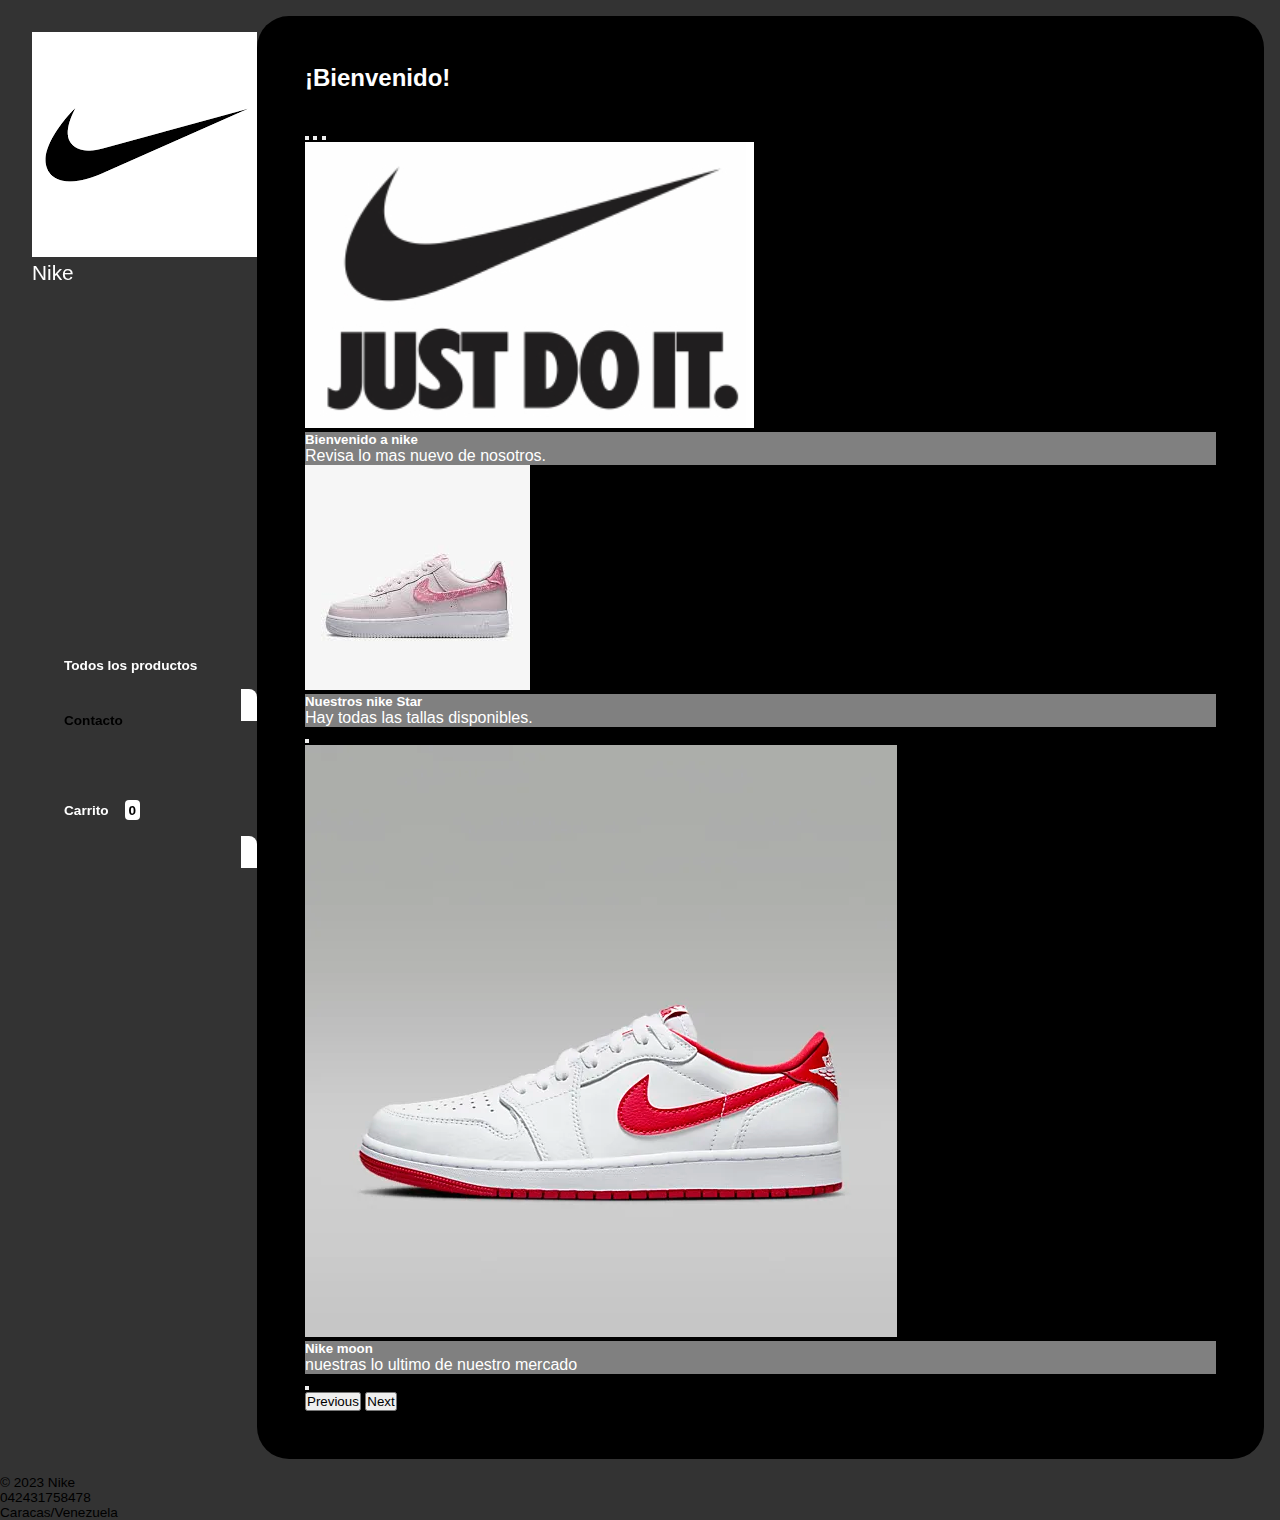
<file: index.html>
<!DOCTYPE html>
<html lang="es">
<head>
    <meta charset="UTF-8">
    <meta name="viewport" content="width=device-width, initial-scale=1.0">
    <title> Nike</title>
    <link href="https://cdn.jsdelivr.net/npm/bootstrap@5.3.2/dist/css/bootstrap.min.css" rel="stylesheet" integrity="sha384-T3c6CoIi6uLrA9TneNEoa7RxnatzjcDSCmG1MXxSR1GAsXEV/Dwwykc2MPK8M2HN" crossorigin="anonymous">
    <link rel="stylesheet" href="https://cdnjs.cloudflare.com/ajax/libs/font-awesome/6.4.2/css/all.min.css" integrity="sha512-z3gLpd7yknf1YoNbCzqRKc4qyor8gaKU1qmn+CShxbuBusANI9QpRohGBreCFkKxLhei6S9CQXFEbbKuqLg0DA==" crossorigin="anonymous" referrerpolicy="no-referrer" />
    <link rel="stylesheet" href="./css/style.css">
</head>
<body>
  <div class="wrapper">
    <header class="header-mobile">
        <h1 class="logo"> Nike</h1>
        <button class="open-menu" id="open-menu">
            <i class="bi bi-list"></i>
        </button>
    </header>
    <aside>
        <button class="close-menu" id="close-menu">
            <i class="bi bi-x"></i>
        </button>
        <header>
          <img src="./img/logo.png" alt="">
            <h1 class="logo">Nike</h1>
        </header>
        <nav>
          <ul class="menu">
            <li>
                <a href="./paginas/todos-los-productos.html" class="boton-menu boton-categoria active">
                    <i class="fa-solid fa-bag-shopping"></i> Todos los productos
                </a>
            </li>
            <li>
                <a href="./paginas/contacto.html" class="boton-menu boton-categoria">
                    <i class="fa-solid fa-user"></i>Contacto
                </a>
            </li>
            <li>
                <a class="boton-menu boton-carrito active" href="./paginas/carrito.html">
                    <i class="fa-solid fa-cart-shopping"></i> Carrito
                    <span id="numerito" class="numerito active"></span>
                </a>
            </li>
        </ul>
        
            <li class="dark">
              <label for="toogle" id="label-toogle"><i class="fa-solid fa-moon"></i></label>
              <input type="checkbox" id="toogle">
            </li>
        </nav>
        
    </aside>
    <main>
      
        <h2 class="titulo-principal" id="titulo-principal">¡Bienvenido!</h2>
        <div id="carouselExampleCaptions" class="carousel slide">
          <div class="carousel-indicators">
            <button type="button" data-bs-target="#carouselExampleCaptions" data-bs-slide-to="0" class="active" aria-current="true" aria-label="Slide 1"></button>
            <button type="button" data-bs-target="#carouselExampleCaptions" data-bs-slide-to="1" aria-label="Slide 2"></button>
            <button type="button" data-bs-target="#carouselExampleCaptions" data-bs-slide-to="2" aria-label="Slide 3"></button>
          </div>
          <div class="carousel-inner">
            <div class="carousel-item active">
              <img src="./img/logo,carrysel.png" class="d-block w-100" alt="...">
              <div class="carousel-caption d-none d-md-block">
                <h5 class="h5c">Bienvenido a nike</h5>
                <p class="pc" >Revisa lo mas nuevo de nosotros.</p>
              </div>
            </div>
            <div class="carousel-item">
              <img src="./img/zapatom3.jpeg" class="d-block w-100" alt="...">
              <div class="carousel-caption d-none d-md-block">
                <h5 class="h5c">Nuestros nike Star</h5>
                <p class="pc" >Hay todas las tallas disponibles.</p>
                <button class="carrito-carrusel" id="agregar1"><i class="fa-solid fa-cart-shopping"></i></button>
              </div>
            </div>
            <div class="carousel-item">
              <img src="./img/zapatom5.webp" class="d-block w-100" alt="...">
              <div class="carousel-caption d-none d-md-block">
                <h5 class="h5c">Nike moon</h5>
                <p class="pc">nuestras lo ultimo de nuestro mercado</p>
                <button class="carrito-carrusel" id="agregar2"><i class="fa-solid fa-cart-shopping"></i></button>
              </div>
            </div>
          </div>
          <button class="carousel-control-prev" type="button" data-bs-target="#carouselExampleCaptions" data-bs-slide="prev">
            <span class="carousel-control-prev-icon" aria-hidden="true"></span>
            <span class="visually-hidden">Previous</span>
          </button>
          <button class="carousel-control-next" type="button" data-bs-target="#carouselExampleCaptions" data-bs-slide="next">
            <span class="carousel-control-next-icon" aria-hidden="true"></span>
            <span class="visually-hidden">Next</span>
          </button>
        </div>
    </main>
  </div>
  <footer>
    <p class="texto-footer">© 2023 Nike</p>
    <p class="texto-footer">042431758478</p>
    <p class="texto-footer">Caracas/Venezuela</p>
    
  </footer>
  <script src="./js/app.js"></script>
  <script src="https://cdn.jsdelivr.net/npm/bootstrap@5.3.2/dist/js/bootstrap.bundle.min.js" integrity="sha384-C6RzsynM9kWDrMNeT87bh95OGNyZPhcTNXj1NW7RuBCsyN/o0jlpcV8Qyq46cDfL" crossorigin="anonymous"></script>         
</body>
</html>
</file>
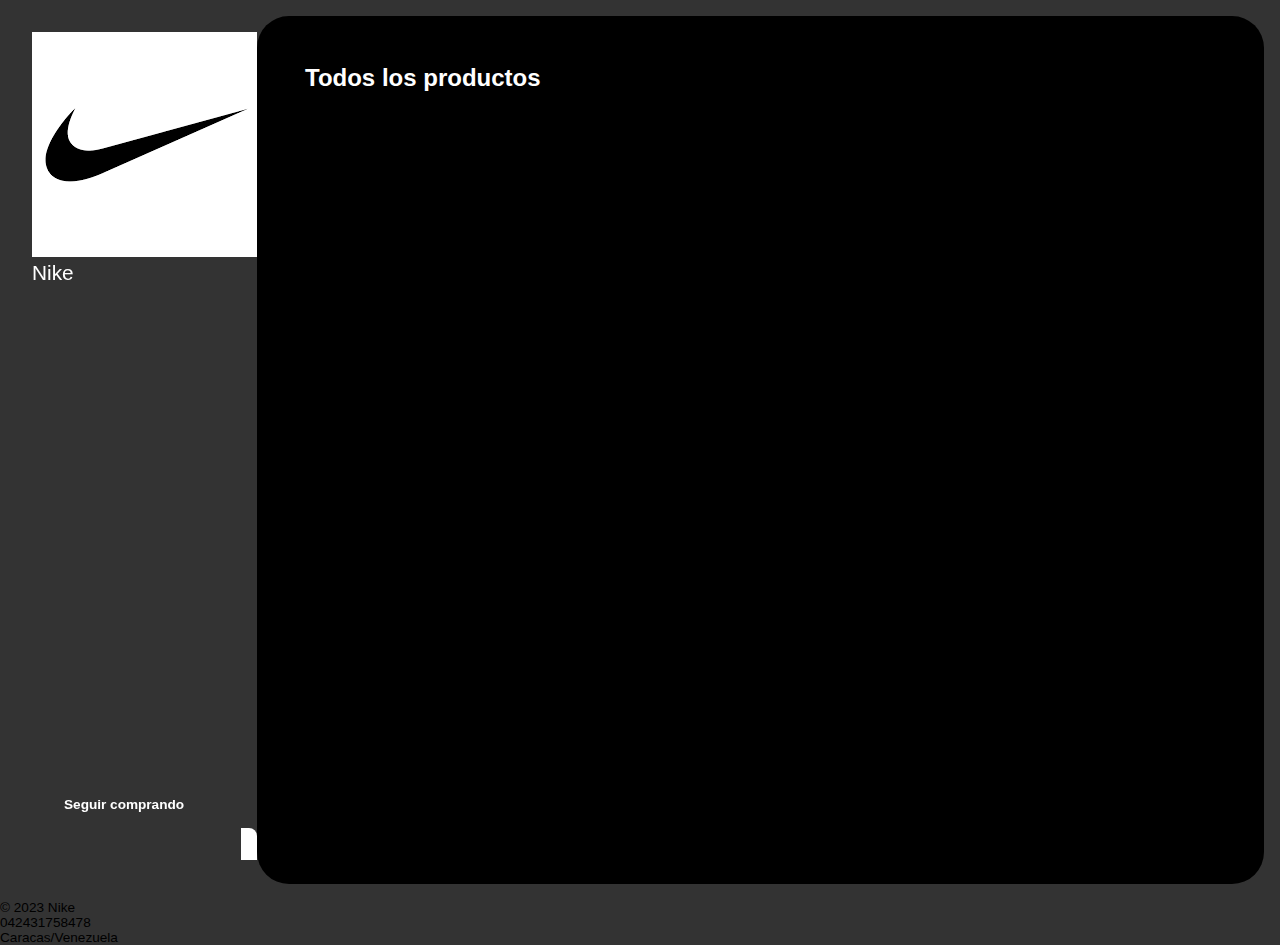
<file: paginas/carrito.html>
<!DOCTYPE html>
<html lang="es">
<head>
    <meta charset="UTF-8">
    <meta name="viewport" content="width=device-width, initial-scale=1.0">
    <title>Nike</title>
    <link href="https://cdn.jsdelivr.net/npm/bootstrap@5.3.2/dist/css/bootstrap.min.css" rel="stylesheet" integrity="sha384-T3c6CoIi6uLrA9TneNEoa7RxnatzjcDSCmG1MXxSR1GAsXEV/Dwwykc2MPK8M2HN" crossorigin="anonymous">
    <link rel="stylesheet" href="https://cdnjs.cloudflare.com/ajax/libs/font-awesome/6.4.2/css/all.min.css" integrity="sha512-z3gLpd7yknf1YoNbCzqRKc4qyor8gaKU1qmn+CShxbuBusANI9QpRohGBreCFkKxLhei6S9CQXFEbbKuqLg0DA==" crossorigin="anonymous" referrerpolicy="no-referrer" />
    <link rel="stylesheet" href="../css/style.css">
</head>
<body>
    <div class="wrapper">
        <header class="header-mobile">
            <h1 class="logo"> Nike</h1>
            <button class="open-menu" id="open-menu">
                <i class="bi bi-list"></i>
            </button>
        </header>
        <aside>
            <button class="close-menu" id="close-menu">
                <i class="bi bi-x"></i>
            </button>
            <header>
              <img src="../img/logo.png" alt="">
                <h1 class="logo">Nike</h1>
            </header>
            <nav>
                <ul class="menu">
                    <li>
                        <a class="boton-menu boton-categoria active" href="../index.html">
                            <i class="fa-sharp fa-solid fa-arrow-left"></i>Seguir comprando 
                        </a>
                    </li>
                    <li class="dark">
                        <label for="toogle" id="label-toogle"><i class="fa-solid fa-moon"></i></label>
                        <input type="checkbox" id="toogle">
                      </li>
                </ul>
            </nav>
            
        </aside>
        <main>
            <h2 class="titulo-principal" id="titulo-principal">Todos los productos</h2>
            <div id="contenedor-carrito" class="contenedor-carrito">
        </main>
    </div>
    <footer>
        <p class="texto-footer">© 2023 Nike</p>
        <p class="texto-footer">042431758478</p>
        <p class="texto-footer">Caracas/Venezuela</p>
    
    </footer>
   
  <script src="https://cdn.jsdelivr.net/npm/bootstrap@5.3.2/dist/js/bootstrap.bundle.min.js" integrity="sha384-C6RzsynM9kWDrMNeT87bh95OGNyZPhcTNXj1NW7RuBCsyN/o0jlpcV8Qyq46cDfL" crossorigin="anonymous"></script>        
  <script src="../js/carrito.js"></script>  
  <script src="../js/app.js"></script>     
</body>
</html>
</file>
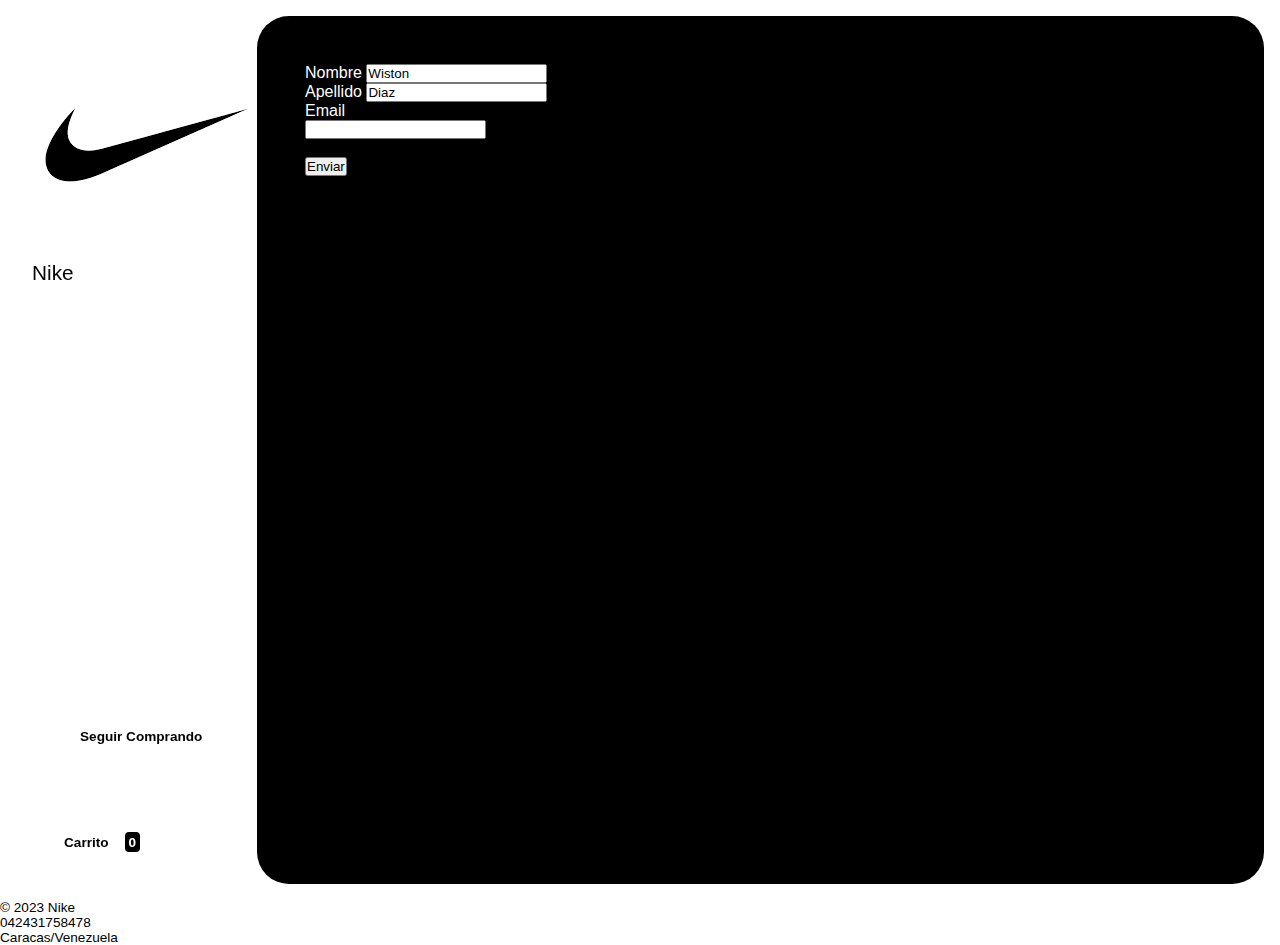
<file: paginas/contacto.html>
<!DOCTYPE html>
<html lang="es">
<head>
    <meta charset="UTF-8">
    <meta name="viewport" content="width=device-width, initial-scale=1.0">
    <title>Nike - contacto</title>
    <link href="https://cdn.jsdelivr.net/npm/bootstrap@5.3.2/dist/css/bootstrap.min.css" rel="stylesheet" integrity="sha384-T3c6CoIi6uLrA9TneNEoa7RxnatzjcDSCmG1MXxSR1GAsXEV/Dwwykc2MPK8M2HN" crossorigin="anonymous">
    <link rel="stylesheet" href="https://cdnjs.cloudflare.com/ajax/libs/font-awesome/6.4.2/css/all.min.css" integrity="sha512-z3gLpd7yknf1YoNbCzqRKc4qyor8gaKU1qmn+CShxbuBusANI9QpRohGBreCFkKxLhei6S9CQXFEbbKuqLg0DA==" crossorigin="anonymous" referrerpolicy="no-referrer" />
    <link rel="stylesheet" href="../css/style.css">
</head>
<body>
    <div class="wrapper">
        <header class="header-mobile">
            <h1 class="logo"> Nike</h1>
            <button class="open-menu" id="open-menu">
                <i class="bi bi-list"></i>
            </button>
        </header>
        <aside>
            <button class="close-menu" id="close-menu">
                <i class="bi bi-x"></i>
            </button>
            <header>
                <img src="../img/logo.png" alt="">
                <h1 class="logo">Nike</h1>
            </header>
            <nav>
                <ul class="menu">
                    <li>
                        <a class="boton-menu boton-categoria active" href="../index.html">
                            <button id="todos" class="boton-menu boton-categoria active"><i class="fa-solid fa-bag-shopping"></i> Seguir Comprando</button>
                        </a>
                    </li>
                    <li>
                        <a class="boton-menu boton-carrito" href="../paginas/carrito.html">
                            <i class="fa-solid fa-cart-shopping"></i> Carrito <span id="numerito" class="numerito">0</span>
                        </a>
                    </li>
                </ul>
            </nav>
        </aside>
        <main>
            <form class="row g-3">
                <div class="col-md-4">
                    <label for="validationServer01" class="form-label">Nombre</label>
                    <input type="text" class="form-control is-valid" id="validationServer01" value="Wiston" required>
                </div>
                <div class="col-md-4">
                    <label for="validationServer02" class="form-label">Apellido</label>
                    <input type="text" class="form-control is-valid" id="validationServer02" value="Diaz" required>
                </div>
                <div class="col-md-4">
                    <label for="validationServerEmail" class="form-label">Email</label>
                    <div class="input-group has-validation">
                        <input type="email" class="form-control is-invalid" id="validationServerEmail" aria-describedby="inputGroupPrepend3 validationServerUsernameFeedback" required>
                        <div id="validationServerUsernameFeedback" class="invalid-feedback">
                            Indique un correo válido.
                        </div>
                    </div>
                </div>
                <div class="col-12">
                    <button class="btn btn-primary" type="submit">Enviar</button>
                </div>
            </form>
        </main>
    </div>
    <footer>
        <p class="texto-footer">© 2023 Nike</p>
        <p class="texto-footer">042431758478</p>
        <p class="texto-footer">Caracas/Venezuela</p>
    </footer>
    <script src="https://cdn.jsdelivr.net/npm/bootstrap@5.3.2/dist/js/bootstrap.bundle.min.js" integrity="sha384-C6RzsynM9kWDrMNeT87bh95OGNyZPhcTNXj1NW7RuBCsyN/o0jlpcV8Qyq46cDfL" crossorigin="anonymous"></script>
    
    <script src="../js/app.js"></script>
</body>
</html>
</file>
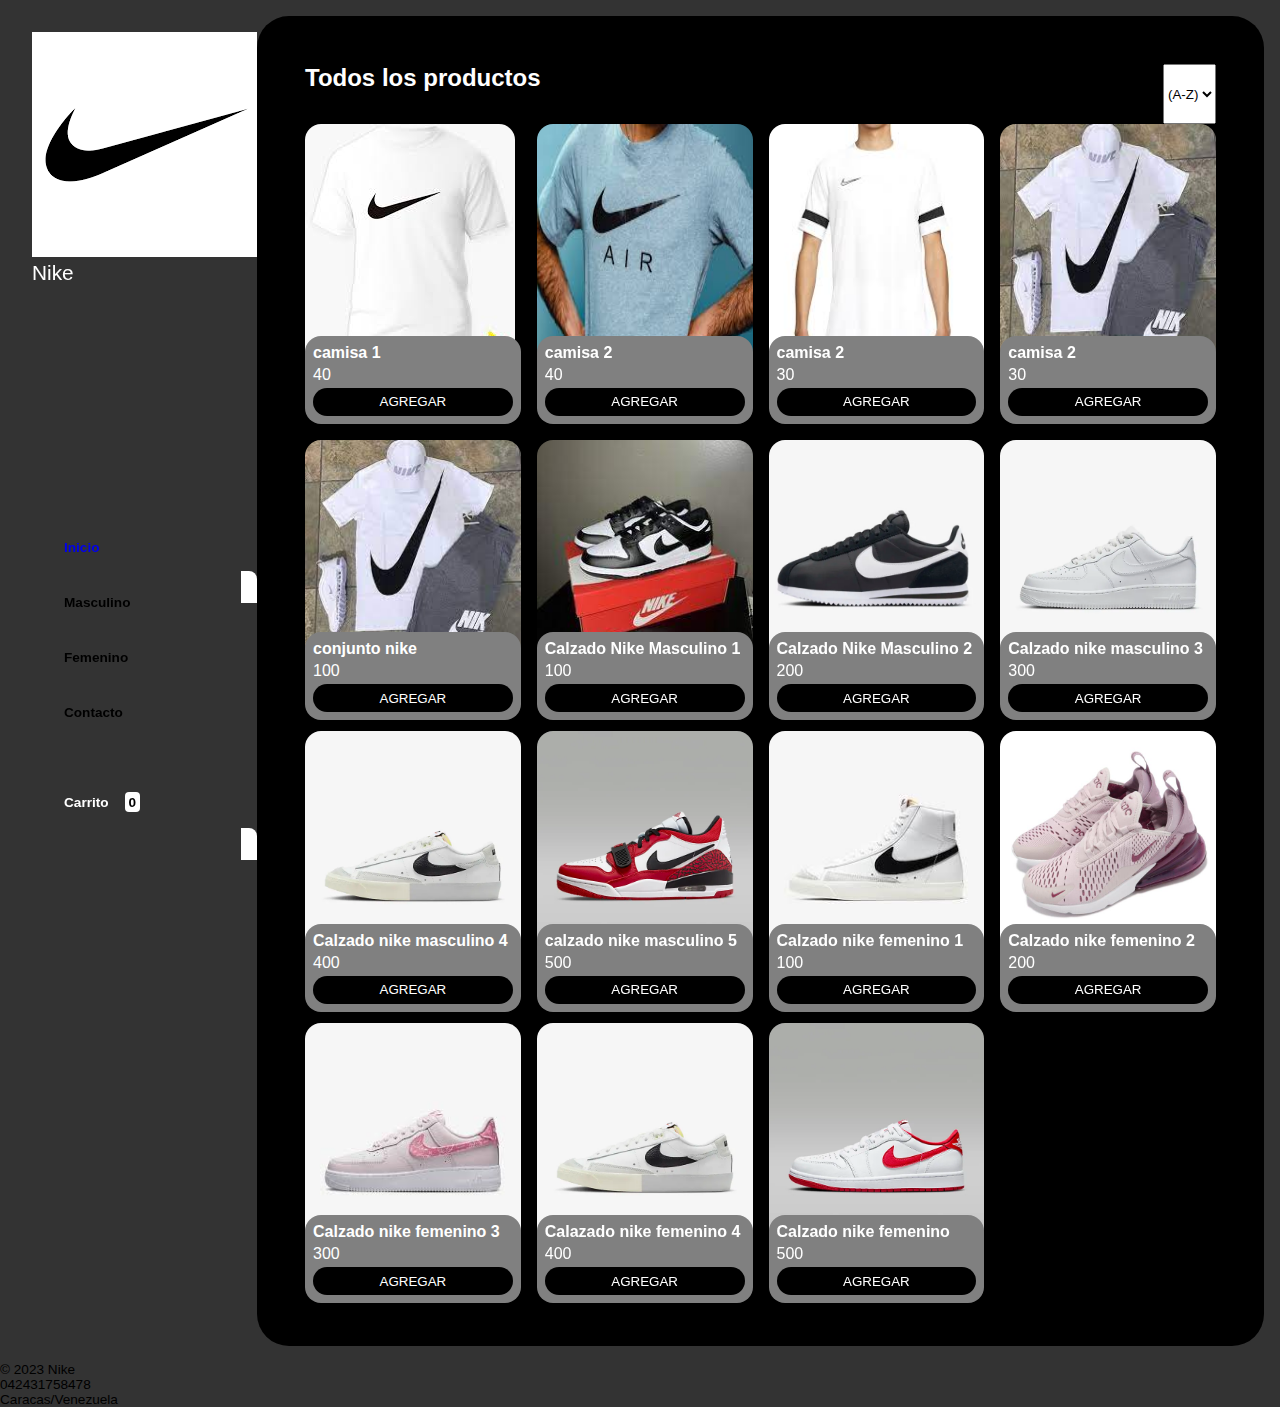
<file: paginas/todos-los-productos.html>
<!DOCTYPE html>
<html lang="es">
<head>
    <meta charset="UTF-8">
    <meta name="viewport" content="width=device-width, initial-scale=1.0">
    <title>Nike - Todos los productos</title>
    <link href="https://cdn.jsdelivr.net/npm/bootstrap@5.3.2/dist/css/bootstrap.min.css" rel="stylesheet" integrity="sha384-T3c6CoIi6uLrA9TneNEoa7RxnatzjcDSCmG1MXxSR1GAsXEV/Dwwykc2MPK8M2HN" crossorigin="anonymous">
    <link rel="stylesheet" href="https://cdnjs.cloudflare.com/ajax/libs/font-awesome/6.4.2/css/all.min.css" integrity="sha512-z3gLpd7yknf1YoNbCzqRKc4qyor8gaKU1qmn+CShxbuBusANI9QpRohGBreCFkKxLhei6S9CQXFEbbKuqLg0DA==" crossorigin="anonymous" referrerpolicy="no-referrer" />
    <link rel="stylesheet" href="../css/style.css">
</head>
<body>
    <div class="wrapper">
        <header class="header-mobile">
            <h1 class="logo"> Nike</h1>
            <button class="open-menu" id="open-menu">
                <i class="bi bi-list"></i>
            </button>
        </header>
        <aside>
            <button class="close-menu" id="close-menu">
                <i class="bi bi-x"></i>
            </button>
            <header>
              <img src="../img/logo.png" alt="">
                <h1 class="logo">Nike</h1>
            </header>
            <nav>
                <ul class="menu">
                    <li>
                      <a href="../index.html">
                        <button onclick="" id="todos" class="boton-menu boton-categoria active"><i class="fa-solid fa-bag-shopping"></i>Inicio</button>
                      </a>
                    
                    </li>
                    <li>
                      
                        <button onclick="" id="hombre" class="boton-menu boton-categoria"><i class="fa-solid fa-person"></i>Masculino</button>

                        
                    </li>
                    <li>
                      
                        <button onclick="" id="mujer" class="boton-menu boton-categoria"><i class="fa-solid fa-person-dress"></i>Femenino</button>
                    
                        
                    </li>
                    <li>
                      <a href="./contacto.html">
                        <button onclick="" id="Contacto" class="boton-menu boton-categoria"><i class="fa-solid fa-user"></i>Contacto</button>
                      </a>
                        
                    </li>
                    <li>
                        <a class="boton-menu boton-carrito active" href="./carrito.html">
                          <i class="fa-solid fa-cart-shopping"></i> Carrito <span id="numerito" class="numerito active">0</span>
                        </a>
                    </li>
                    <li class="dark">
                      <label for="toogle" id="label-toogle"><i class="fa-solid fa-moon"></i></label>
                      <input type="checkbox" id="toogle">
                    </li>
                </ul>
            </nav>
            
        </aside>
        <main>
          <div class="hs">
            <h2 class="titulo-principal" id="titulo-principal">Todos los productos</h2>
            <select class="select" id="select" aria-label="Default select example">
              <option value="1">(A-Z)</option>
              <option value="2">(Z-A)</option>
              
            </select>
          </div>
            
            <div id="contenedor-productos" class="contenedor-productos">
             
               
            </div>
        </main>
    </div>
    <footer>
      <p class="texto-footer">© 2023 Nike</p>
      <p class="texto-footer">042431758478</p>
      <p class="texto-footer">Caracas/Venezuela</p>
    
    </footer>
      
      <script src="../js/productos.js"></script> 
      <script src="https://cdn.jsdelivr.net/npm/bootstrap@5.3.2/dist/js/bootstrap.bundle.min.js" integrity="sha384-C6RzsynM9kWDrMNeT87bh95OGNyZPhcTNXj1NW7RuBCsyN/o0jlpcV8Qyq46cDfL" crossorigin="anonymous"></script>        
      <script src="../js/app.js"></script>      

</body>
</html>
</file>
<file: css/style.css>
@import url('https://fonts.googleapis.com/css2?family=Roboto:wght@300&display=swap');
*{
    margin: 0;
    padding: 0;
    box-sizing: border-box;
    font-family: 'Roboto', sans-serif;
}   

* {
    margin: 0;
    padding: 0;
    box-sizing: border-box;
    font-family: 'Rubik', sans-serif;
}

h1, h2, h3, h4, h5, h6, p, a, input, textarea, ul {
    margin: 0;
    padding: 0;
}

ul {
    list-style-type: none;
}

a {
    text-decoration: none;
}

.wrapper {
    display: grid;
    grid-template-columns: 1fr 4fr;
    
}

aside {
    padding: 2rem;
    padding-right: 0;
    color: var(--clr-white);
    position: sticky;
    top: 0;
    height: 100vh;
    display: flex;
    flex-direction: column;
    justify-content: space-between;
}

.logo {
    font-weight: 400;
    font-size: 1.3rem;
}

.menu {
    display: flex;
    flex-direction: column;
    gap: .5rem;
}

.boton-menu {
    background-color: transparent;
    border: 0;
    color: black;
    cursor: pointer;
    display: flex;
    align-items: center;
    gap: 1rem;
    font-weight: 600;
    padding: 1rem;
    font-size: .85rem;
    width: 100%;
}

.boton-menu.active {
    background-color: var(--clr-white);
    color: var(--clr-main);
    border-top-left-radius: 1rem;
    border-bottom-left-radius: 1rem;
    position: relative;
}

.boton-menu.active::before {
    content: '';
    position: absolute;
    width: 1rem;
    height: 2rem;
    bottom: 100%;
    right: 0;
    background-color: transparent;
    border-bottom-right-radius: .5rem;
    box-shadow: 0 1rem 0 var(--clr-white);
    
}

.boton-menu.active::after {
    content: '';
    position: absolute;
    width: 1rem;
    height: 2rem;
    top: 100%;
    right: 0;
    background-color: white;
    border-top-right-radius: .5rem;
    box-shadow: 0 -1rem 0 var(--clr-white);
}

.boton-menu > i.bi-hand-index-thumb-fill,
.boton-menu > i.bi-hand-index-thumb {
    transform: rotateZ(90deg);
}

.boton-carrito {
    margin-top: 2rem;
}

.numerito {
    background-color: black;
    color: white;
    padding: .15rem .25rem;
    border-radius: .25rem;
}

.boton-carrito.active .numerito {
    background-color: white;
    color: black;
}

.texto-footer {
    color: black;
    font-size: .85rem;
}

main {
    background-color: black;
    margin: 1rem;
    margin-left: 0;
    border-radius: 2rem;
    padding: 3rem;
}

.titulo-principal {
    color: white;
    margin-bottom: 2rem;
}

.contenedor-productos {
    display: grid;
    grid-template-columns: repeat(4, 1fr);
    gap: 1rem;
}

.producto-imagen {
    max-width: 100%;
    height: 80%;
    border-radius: 1rem;
}

.producto-detalles {
    background-color: grey;
    color: white;
    padding: .5rem;
    border-radius: 1rem;
    margin-top: -2rem;
    position: relative;
    display: flex;
    flex-direction: column;
    gap: .25rem;
}

.producto-titulo {
    font-size: 1rem;
}
.hs{
    display: flex;
    justify-content: space-between;
}

.producto-agregar {
    border: 0;
    background-color: black;
    color:white;
    padding: .4rem;
    text-transform: uppercase;
    border-radius: 2rem;
    cursor: pointer;
    border: 2px solid var(--clr-white);
    transition: background-color .2s, color .2s;
}

.producto-agregar:hover {
    background-color: var(--clr-main);
    color: var(--clr-white);
}
.contenedor-carrito {
    display: flex;
    flex-direction: column;
    gap: 1.5rem;
}

.carrito-vacio,
.carrito-comprado {
    color: white;
}

.carrito-productos {
    display: flex;
    flex-direction: column;
    gap: 1rem;
}

.carrito-producto {
    display: flex;
    justify-content: space-between;
    align-items: center;
    background-color: white;
    color: black;
    padding: .5rem;
    padding-right: 1.5rem;
    border-radius: 1rem;
}

.carrito-producto-imagen {
    width: 4rem;
    border-radius: 1rem;
}

.carrito-producto small {
    font-size: .75rem;
}

.carrito-producto-eliminar {
    border: 0;
    background-color: transparent;
    color: red;
    cursor: pointer;
}

.carrito-acciones {
    display: flex;
    justify-content: space-between;
}

.carrito-acciones-vaciar {
    border: 0;
    background-color: white;
    padding: 1rem;
    border-radius: 1rem;
    color:black;
    text-transform: uppercase;
    cursor: pointer;
}

.carrito-acciones-derecha {
    display: flex;
}

.carrito-acciones-total {
    display: flex;
    background-color: white;
    padding: 1rem;
    color: black;
    text-transform: uppercase;
    border-top-left-radius: 1rem;
    border-bottom-left-radius: 1rem;
    gap: 1rem;
}

.carrito-acciones-comprar {
    border: 0;
    background-color: grey;
    padding: 1rem;
    color: white;
    text-transform: uppercase;
    cursor: pointer;
    border-top-right-radius: 1rem;
    border-bottom-right-radius: 1rem;
}

.header-mobile {
    display: none;
}

.close-menu {
    display: none;
}

.disabled {
    display: none;
}
.carruseli{
    max-width: 100%;
    height: 100%;

}
.h5c{
     
    background-color: grey;
    color: white;
}
.pc{
    background-color: grey;
    color: white;
}
.form-label{
    color: white;
}
.dark-mode{
    background-color: #333;
    color: white;
    transition: all 1.5s ease;
}
.dark{
    background-color: transparent;
    border: 0;
    color: black;
    cursor: pointer;
    display: flex;
    align-items: center;
    gap: 5rem;
    font-weight: 600;
    padding: 1rem;
    font-size: 3rem;
    width: 100%;
    
}
#toogle{
    display: none;
    gap: 5rem;
    cursor: pointer;
}
#label-toogle{
    position: absolute;
    gap: 5rem;
    cursor: pointer;
}
</file>
